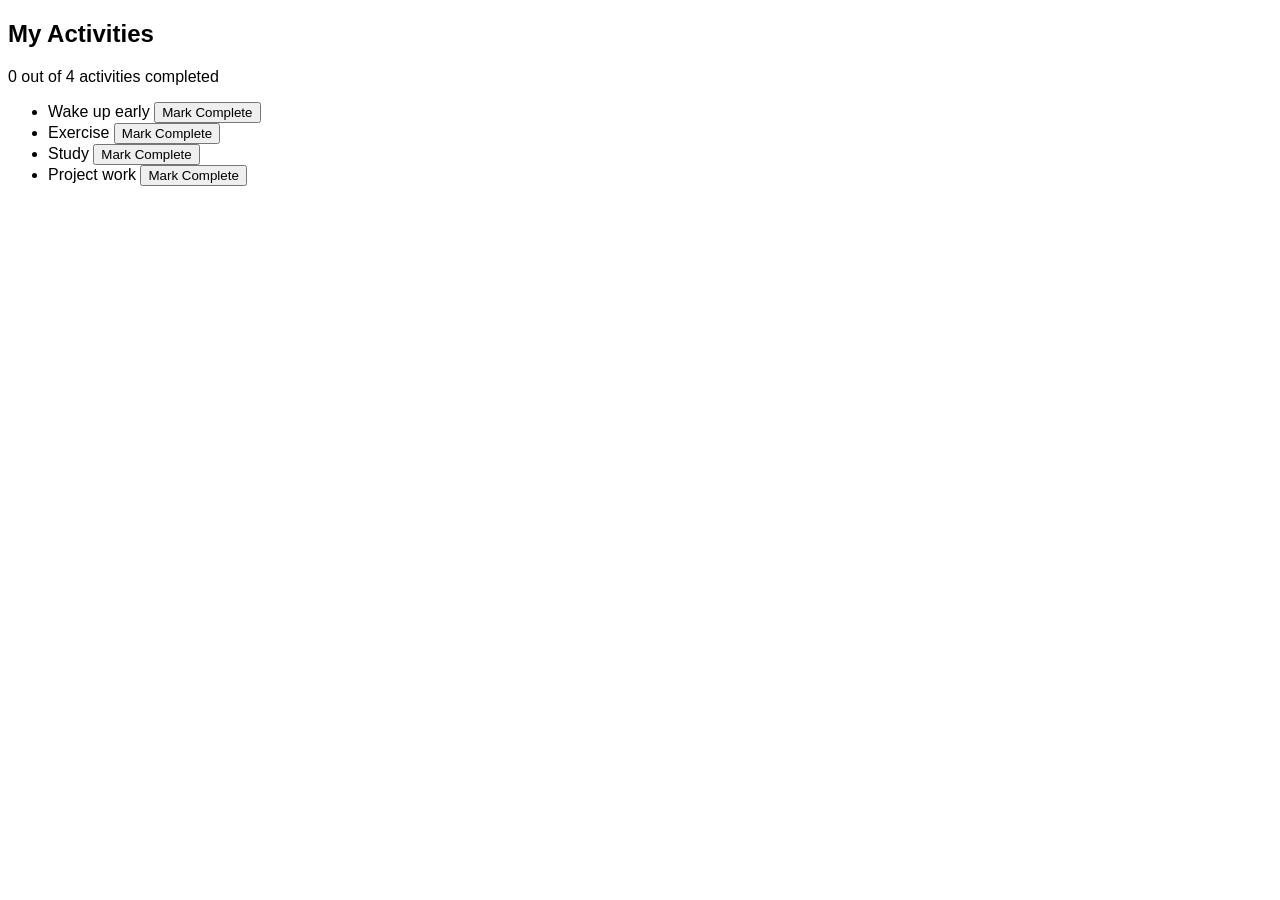
<file: naveen.html>
<!DOCTYPE html>
<html>
<head>
    <title>Activity Tracker</title>
    <style>
        body { font-family: Arial; }
        .completed { text-decoration: line-through; color: green; }
    </style>
</head>
<body>

<h2>My Activities</h2>
<p id="progress"></p>

<ul id="activityList"></ul>

<script>
    // Step 1: Activity Data
    let activities = [
        { id: 1, name: "Wake up early", completed: false },
        { id: 2, name: "Exercise", completed: false },
        { id: 3, name: "Study", completed: false },
        { id: 4, name: "Project work", completed: false }
    ];

    // Step 2: Render UI
    function renderActivities() {
        let list = document.getElementById("activityList");
        list.innerHTML = "";

        activities.forEach((activity, index) => {
            let li = document.createElement("li");

            li.innerHTML = `
                <span class="${activity.completed ? 'completed' : ''}">
                    ${activity.name}
                </span>
                <button onclick="markCompleted(${index})">
                    ${activity.completed ? 'Done' : 'Mark Complete'}
                </button>
            `;

            list.appendChild(li);
        });

        updateProgress();
    }

    // Step 3: Mark Completed
    function markCompleted(index) {
        activities[index].completed = true;
        renderActivities();
    }

    // Step 4: Update Progress
    function updateProgress() {
        let completedCount = activities.filter(a => a.completed).length;
        document.getElementById("progress").innerText =
            `${completedCount} out of ${activities.length} activities completed`;
    }

    // Initial Render
    renderActivities();
</script>

</body>
</html>
</file>
